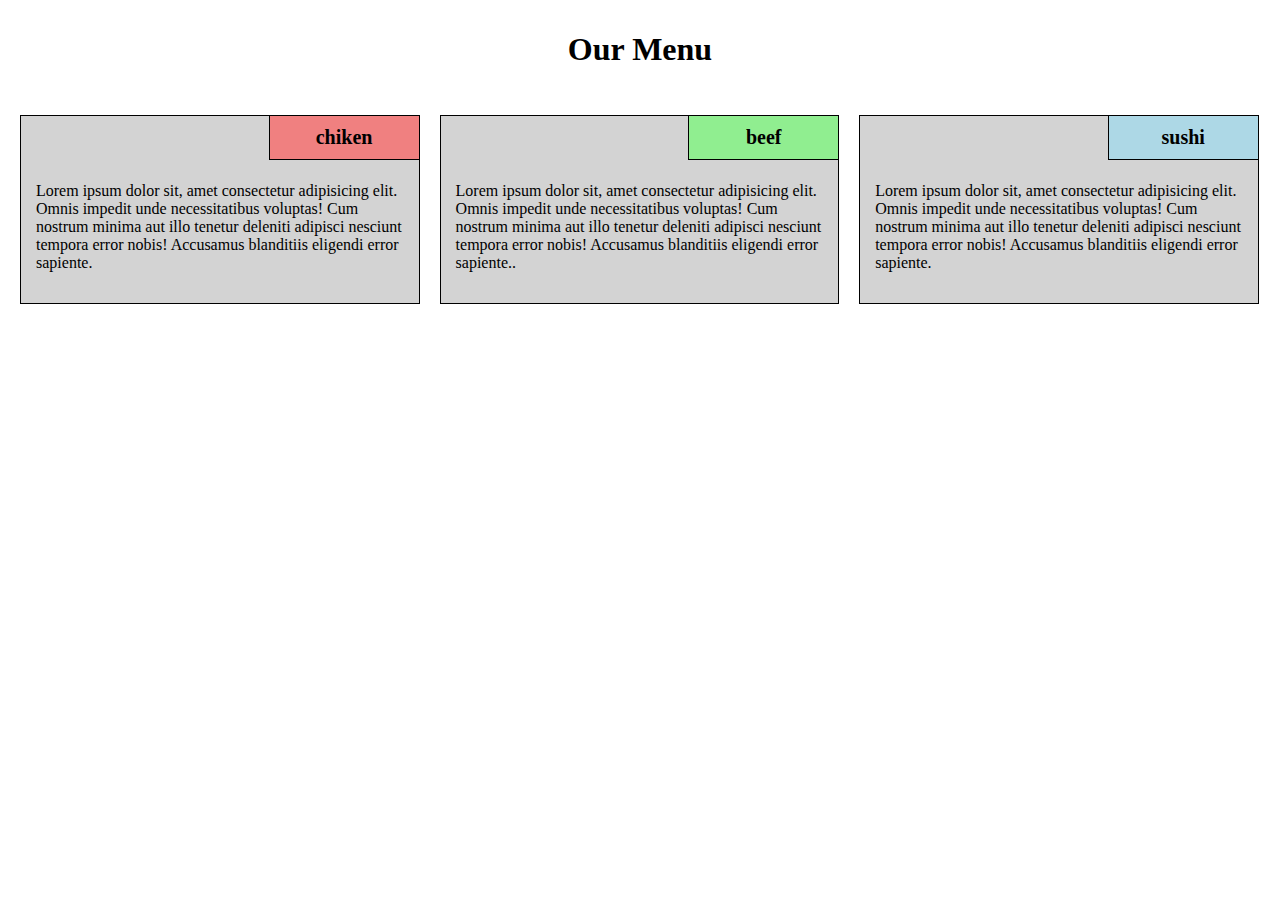
<file: module2-solution/index.htm>
<!DOCTYPE html>
<html lang="en">
<head>
    <meta charset="UTF-8">
    <meta http-equiv="X-UA-Compatible" content="IE=edge">
    <meta name="viewport" content="width=device-width, initial-scale=1.0">
    <title>module2-assignment</title>
    <link rel="stylesheet" href="style.css">
</head>
<body>
    <h1>Our Menu</h1>
    <div class="cont">
        <div class="left">
            <div class="card">
                <div class="sectiontitle">chiken</div>
                <p>Lorem ipsum dolor sit, amet consectetur adipisicing elit. Omnis impedit unde necessitatibus voluptas! Cum nostrum minima aut illo tenetur deleniti adipisci nesciunt tempora error nobis! Accusamus blanditiis eligendi error sapiente.
            </p>
            </div>
        </div>

        <div class="center">
            <div class="card">
                <div class="sectiontitle">beef</div>
                <p>Lorem ipsum dolor sit, amet consectetur adipisicing elit. Omnis impedit unde necessitatibus voluptas! Cum nostrum minima aut illo tenetur deleniti adipisci nesciunt tempora error nobis! Accusamus blanditiis eligendi error sapiente..
            </p>
            </div>
        </div>

        <div class="right">   
            <div class="card">
                <div class="sectiontitle">sushi</div> 
                <p>Lorem ipsum dolor sit, amet consectetur adipisicing elit. Omnis impedit unde necessitatibus voluptas! Cum nostrum minima aut illo tenetur deleniti adipisci nesciunt tempora error nobis! Accusamus blanditiis eligendi error sapiente.
            </p>
            </div>
        </div>
    </div>
</div>    
</body>
</html>
</file>
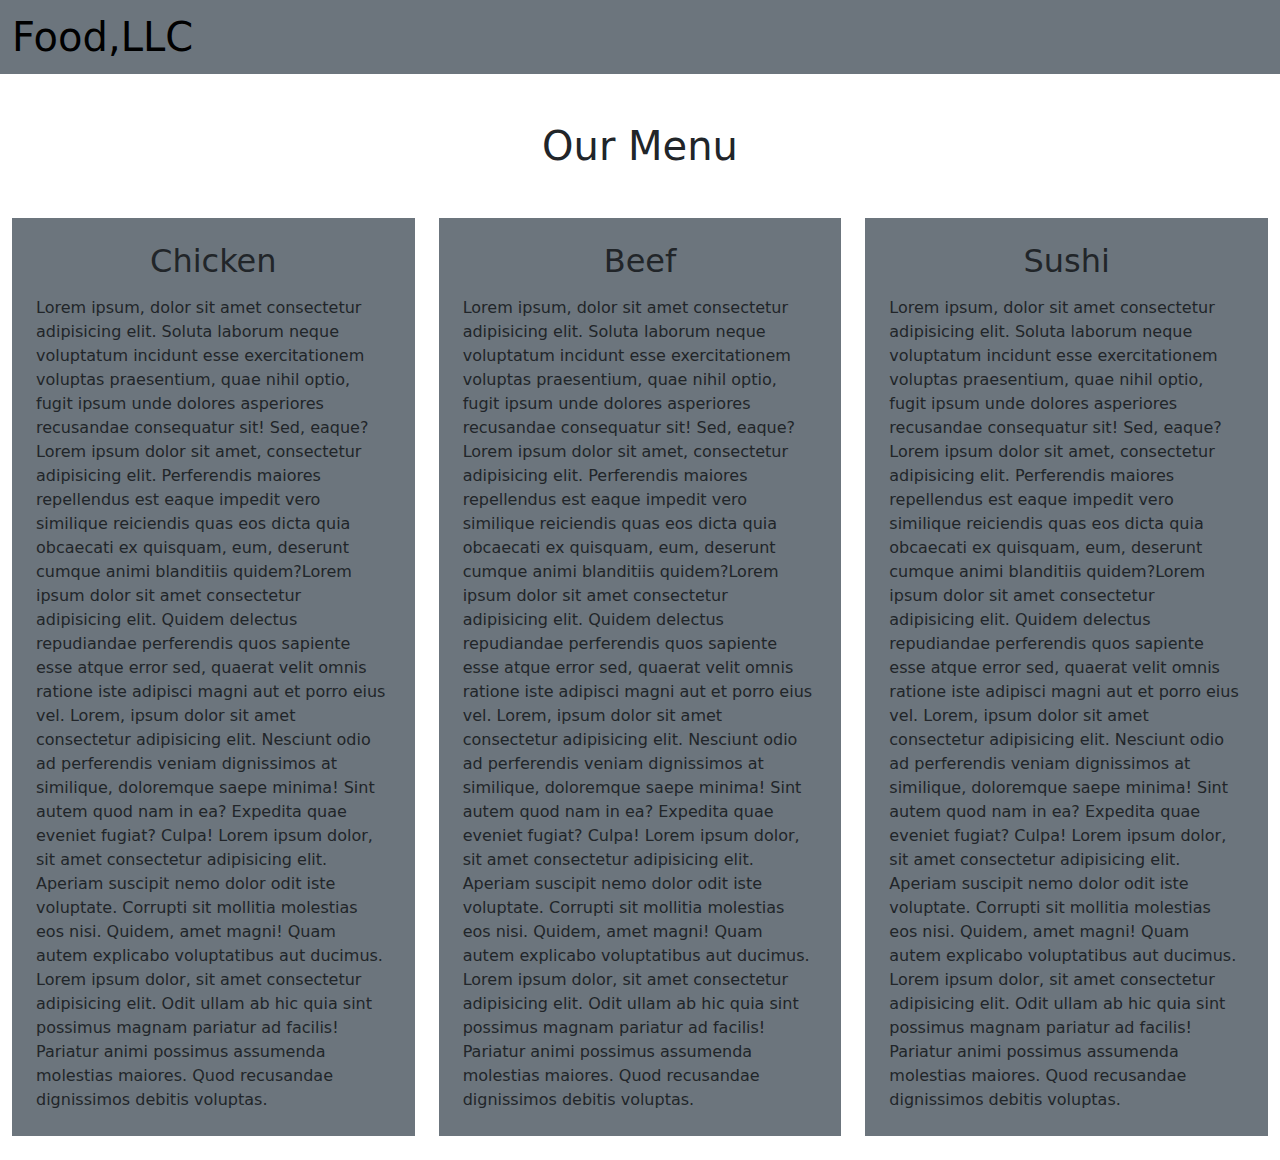
<file: module3-solution/index.html>
<!DOCTYPE html>
<html lang="en">
<head>
    <meta charset="UTF-8">
    <meta http-equiv="X-UA-Compatible" content="IE=edge">
    <meta name="viewport" content="width=device-width, initial-scale=1.0">
    <title>module3-assignment-solution</title>
    <link rel="stylesheet" href="css\bootstrap.min.css">
    <link rel="stylesheet" href="style.css">
</head>
<body>
  <nav class="navbar navbar-expand-sm bg-secondary text-dark" id="navbar">
    <div class="container-fluid">
      <a class="navbar-brand" href="#"><h1>Food,LLC</h1></a>
      <button class="navbar-toggler" type="button" data-bs-toggle="collapse" data-bs-target="#collapsibleNavbar">
        <span class="navbar-toggler-icon"></span>
      </button>
      <div class="collapse navbar-collapse text-center bg-light" id="collapsibleNavbar">
        <ul class="d-lg-none d-sm-none navbar-nav list-group" >
          <li class="nav-item list-group-item list-group-item-secondary">
            <a class="nav-link" href="#chiken">Chicken</a>
          </li>
          <li class="nav-item list-group-item list-group-item-secondary">
            <a class="nav-link" href="#beef">Beef</a>
          </li>
          <li class="nav-item list-group-item list-group-item-secondary">
            <a class="nav-link" href="#sushi">Sushi</a>
          </li>
        </ul>
      </div>
    </div>
  </nav>

  <div class="container-fluid">
    <div class="row">
      <h1 class="text-center mt-5 mb-5">Our Menu</h1>
      <div class="col-md-4  mb-4 -text-dark" id=chiken ><div class="p-4 bg-secondary"><h2 class="text-center mb-3">Chicken</h2>Lorem ipsum, dolor sit amet consectetur adipisicing elit. Soluta laborum neque voluptatum incidunt esse exercitationem voluptas praesentium, quae nihil optio, fugit ipsum unde dolores asperiores recusandae consequatur sit! Sed, eaque? Lorem ipsum dolor sit amet, consectetur adipisicing elit. Perferendis maiores repellendus est eaque impedit vero similique reiciendis quas eos dicta quia obcaecati ex quisquam, eum, deserunt cumque animi blanditiis quidem?Lorem ipsum dolor sit amet consectetur adipisicing elit. Quidem delectus repudiandae perferendis quos sapiente esse atque error sed, quaerat velit omnis ratione iste adipisci magni aut et porro eius vel. Lorem, ipsum dolor sit amet consectetur adipisicing elit. Nesciunt odio ad perferendis veniam dignissimos at similique, doloremque saepe minima! Sint autem quod nam in ea? Expedita quae eveniet fugiat? Culpa! Lorem ipsum dolor, sit amet consectetur adipisicing elit. Aperiam suscipit nemo dolor odit iste voluptate. Corrupti sit mollitia molestias eos nisi. Quidem, amet magni! Quam autem explicabo voluptatibus aut ducimus. Lorem ipsum dolor, sit amet consectetur adipisicing elit. Odit ullam ab hic quia sint possimus magnam pariatur ad facilis! Pariatur animi possimus assumenda molestias maiores. Quod recusandae dignissimos debitis voluptas.<br><a class="d-sm-none text-dark" href="#navbar">back to top</a></div></div>
      <div class="col-md-4  mb-4 -text-dark" id=beef ><div class="p-4 bg-secondary"><h2 class="text-center mb-3">Beef</h2>Lorem ipsum, dolor sit amet consectetur adipisicing elit. Soluta laborum neque voluptatum incidunt esse exercitationem voluptas praesentium, quae nihil optio, fugit ipsum unde dolores asperiores recusandae consequatur sit! Sed, eaque? Lorem ipsum dolor sit amet, consectetur adipisicing elit. Perferendis maiores repellendus est eaque impedit vero similique reiciendis quas eos dicta quia obcaecati ex quisquam, eum, deserunt cumque animi blanditiis quidem?Lorem ipsum dolor sit amet consectetur adipisicing elit. Quidem delectus repudiandae perferendis quos sapiente esse atque error sed, quaerat velit omnis ratione iste adipisci magni aut et porro eius vel. Lorem, ipsum dolor sit amet consectetur adipisicing elit. Nesciunt odio ad perferendis veniam dignissimos at similique, doloremque saepe minima! Sint autem quod nam in ea? Expedita quae eveniet fugiat? Culpa! Lorem ipsum dolor, sit amet consectetur adipisicing elit. Aperiam suscipit nemo dolor odit iste voluptate. Corrupti sit mollitia molestias eos nisi. Quidem, amet magni! Quam autem explicabo voluptatibus aut ducimus. Lorem ipsum dolor, sit amet consectetur adipisicing elit. Odit ullam ab hic quia sint possimus magnam pariatur ad facilis! Pariatur animi possimus assumenda molestias maiores. Quod recusandae dignissimos debitis voluptas.<br><a class="d-sm-none text-dark" href="#navbar">back to top</a></div></div>
      <div class="col-md-4  mb-4 -text-dark" id=sushi> <div class="p-4 bg-secondary"><h2 class="text-center mb-3">Sushi</h2>Lorem ipsum, dolor sit amet consectetur adipisicing elit. Soluta laborum neque voluptatum incidunt esse exercitationem voluptas praesentium, quae nihil optio, fugit ipsum unde dolores asperiores recusandae consequatur sit! Sed, eaque? Lorem ipsum dolor sit amet, consectetur adipisicing elit. Perferendis maiores repellendus est eaque impedit vero similique reiciendis quas eos dicta quia obcaecati ex quisquam, eum, deserunt cumque animi blanditiis quidem?Lorem ipsum dolor sit amet consectetur adipisicing elit. Quidem delectus repudiandae perferendis quos sapiente esse atque error sed, quaerat velit omnis ratione iste adipisci magni aut et porro eius vel. Lorem, ipsum dolor sit amet consectetur adipisicing elit. Nesciunt odio ad perferendis veniam dignissimos at similique, doloremque saepe minima! Sint autem quod nam in ea? Expedita quae eveniet fugiat? Culpa! Lorem ipsum dolor, sit amet consectetur adipisicing elit. Aperiam suscipit nemo dolor odit iste voluptate. Corrupti sit mollitia molestias eos nisi. Quidem, amet magni! Quam autem explicabo voluptatibus aut ducimus. Lorem ipsum dolor, sit amet consectetur adipisicing elit. Odit ullam ab hic quia sint possimus magnam pariatur ad facilis! Pariatur animi possimus assumenda molestias maiores. Quod recusandae dignissimos debitis voluptas.<br><a class="d-lg-none text-dark" href="#navbar">back to top</a></div></div>
    </div>
  </div>
 
    
    <script src="js\bootstrap.min.js"></script>
</body>
</html>
</file>
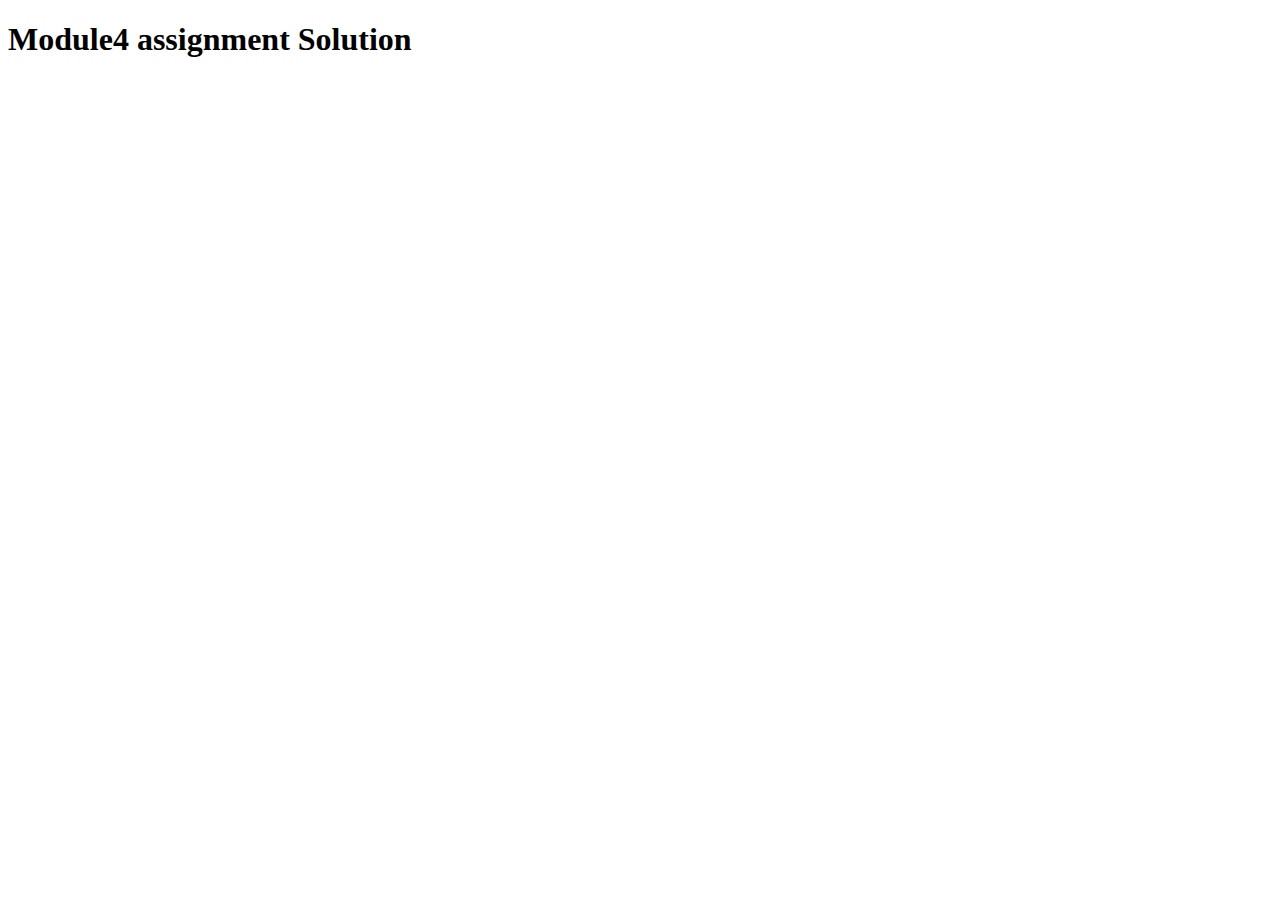
<file: module4-solution/index.html>
<!DOCTYPE html>
<html>
<head>
  <meta charset="utf-8">
  <title>Module4 assignment Solution</title>
  <script src="SpeakHello.js"></script>
  <script src="SpeakGoodBye.js"></script>
  <script src="script.js"></script>
</head>
<body>
  <h1>Module4 assignment Solution</h1>
</body>
</html>
</file>
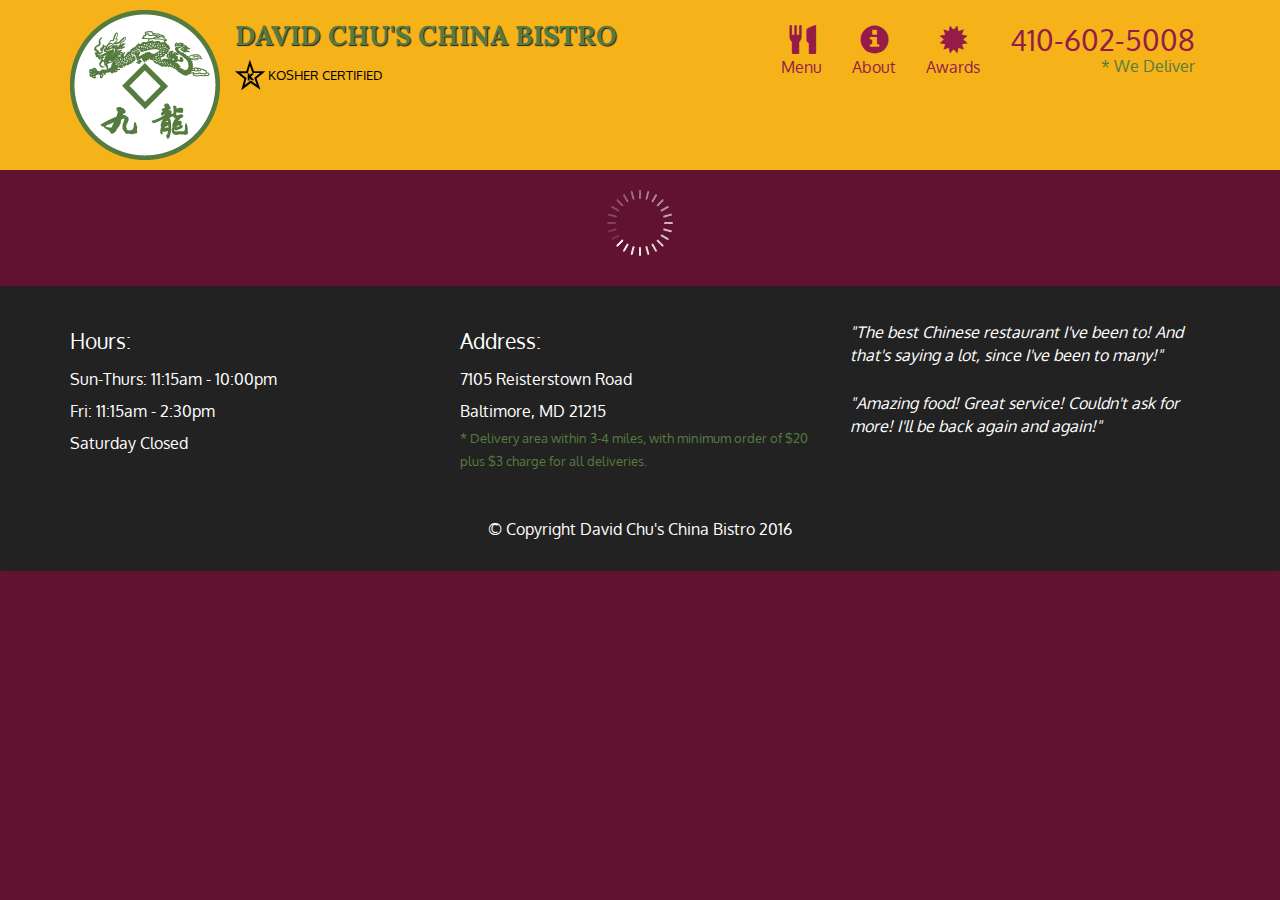
<file: module5-solution/module5-solution/index.html>
<!doctype html>
<html lang="en">
  <head>
    <meta charset="utf-8">
    <meta http-equiv="X-UA-Compatible" content="IE=edge">
    <meta name="viewport" content="width=device-width, initial-scale=1">
    <title>David Chu's China Bistro</title>
    <link rel="stylesheet" href="css/bootstrap.min.css">
    <link rel="stylesheet" href="css/styles.css">
    <link href='https://fonts.googleapis.com/css?family=Oxygen:400,300,700' rel='stylesheet' type='text/css'>
    <link href='https://fonts.googleapis.com/css?family=Lora' rel='stylesheet' type='text/css'>
  </head>
<body>
  <header>
    <nav id="header-nav" class="navbar navbar-default">
      <div class="container">
        <div class="navbar-header">
          <a href="index.html" class="pull-left visible-md visible-lg">
            <div id="logo-img" alt="Logo image"></div>
          </a>

          <div class="navbar-brand">
            <a href="index.html"><h1>David Chu's China Bistro</h1></a>
            <p>
              <img src="images/star-k-logo.png" alt="Kosher certification">
              <span>Kosher Certified</span>
            </p>
          </div>

          <button id="navbarToggle" type="button" class="navbar-toggle collapsed" data-toggle="collapse" data-target="#collapsable-nav" aria-expanded="false">
            <span class="sr-only">Toggle navigation</span>
            <span class="icon-bar"></span>
            <span class="icon-bar"></span>
            <span class="icon-bar"></span>
          </button>
        </div>
        
        <div id="collapsable-nav" class="collapse navbar-collapse">
           <ul id="nav-list" class="nav navbar-nav navbar-right">
            <li id="navHomeButton" class="visible-xs active">
              <a href="index.html">
                <span class="glyphicon glyphicon-home"></span> Home</a>
            </li>
            <li id="navMenuButton">
              <a href="#" onclick="$dc.loadMenuCategories();">
                <span class="glyphicon glyphicon-cutlery"></span><br class="hidden-xs"> Menu</a>
            </li>
            <li>
              <a href="#">
                <span class="glyphicon glyphicon-info-sign"></span><br class="hidden-xs"> About</a>
            </li>
            <li>
              <a href="#">
                <span class="glyphicon glyphicon-certificate"></span><br class="hidden-xs"> Awards</a>
            </li>
            <li id="phone" class="hidden-xs">
              <a href="tel:410-602-5008">
                <span>410-602-5008</span></a><div>* We Deliver</div>
            </li>
          </ul><!-- #nav-list -->
        </div><!-- .collapse .navbar-collapse -->
      </div><!-- .container -->
    </nav><!-- #header-nav -->
  </header>

  <div id="call-btn" class="visible-xs">
    <a class="btn" href="tel:410-602-5008">
    <span class="glyphicon glyphicon-earphone"></span>
    410-602-5008
    </a>
  </div>
  <div id="xs-deliver" class="text-center visible-xs">* We Deliver</div>

  <div id="main-content" class="container"></div>

  <footer class="panel-footer">
    <div class="container">
      <div class="row">
        <section id="hours" class="col-sm-4">
          <span>Hours:</span><br>
          Sun-Thurs: 11:15am - 10:00pm<br>
          Fri: 11:15am - 2:30pm<br>
          Saturday Closed
          <hr class="visible-xs">
        </section>
        <section id="address" class="col-sm-4">
          <span>Address:</span><br>
          7105 Reisterstown Road<br>
          Baltimore, MD 21215
          <p>* Delivery area within 3-4 miles, with minimum order of $20 plus $3 charge for all deliveries.</p>
          <hr class="visible-xs">
        </section>
        <section id="testimonials" class="col-sm-4">
          <p>"The best Chinese restaurant I've been to! And that's saying a lot, since I've been to many!"</p>
          <p>"Amazing food! Great service! Couldn't ask for more! I'll be back again and again!"</p>
        </section>
      </div>
      <div class="text-center">&copy; Copyright David Chu's China Bistro 2016</div>
    </div>
  </footer>

  <!-- jQuery (Bootstrap JS plugins depend on it) -->
  <script src="js/jquery-2.1.4.min.js"></script>
  <script src="js/bootstrap.min.js"></script>
  <script src="js/ajax-utils.js"></script>
  <script src="js/script.js"></script>
</body>
</html>
</file>
<file: module2-solution/style.css>
* {
    box-sizing: border-box;
}

body {
    margin: 0;
    padding: 0;
}

h1 {
    text-align: center;
    padding: 10px 0 5px 0;
}

.cont {
    width: 100%;
    padding: 10px;
    overflow: hidden;
}

div {
    float: left;
    width: 33.3%;
    padding: 10px;
    overflow: hidden;
}

.sectiontitle {
    width: 150px;
    position: absolute;
    top: 0;
    right: 0;
    text-align: center;
    font-size: 125%;
    font-weight: 600;
    background-color: lightcoral;
    border-bottom: 1px solid black;
    border-left: 1px solid black;
}

.center .sectiontitle {
    background-color: lightgreen;
}

.right .sectiontitle {
    background-color: lightblue;
}

.card {
    float: left;
    position: relative;
    width: 100%;
    padding: 50px 15px 15px 15px;
    background-color: lightgray;
    border: 1px solid black;
}



@media (min-width:767px) and (max-width:992px) {
    div {
        width: 50%;
    }

    div.right {
        width: 100%;
    }
    
}
@media (min-width:992px) {
    div {
        width: 33.3%;
    }
    div.right {
        width: 33.3%;
    }
    
}

@media (max-width:767px) {
    div {
        width: 100%;
    }
}
</file>
<file: module3-solution/style.css>
.navbar {
    padding-bottom: 0;
}

.navbar-collapse {
    margin: 0 -15px 0 -15px ;
}

@media (min-width:767px) and (max-width:992px) {
   #chiken,#beef {
    width: 50%;
   }
   #sushi {
    width: 100%;
   }
    
}
@media (min-width:992px) {
   
    
}

@media (max-width:767px) {
  
}
</file>
<file: module5-solution/module5-solution/css/styles.css>
body {
  font-size: 16px;
  color: #fff;
  background-color: #61122f;
  font-family: 'Oxygen', sans-serif;
}

/** HEADER **/
#header-nav {
  background-color: #f6b319;
  border-radius: 0;
  border: 0;
}

#logo-img {
  background: url('../images/restaurant-logo_large.png') no-repeat;
  width: 150px;
  height: 150px;
  margin: 10px 15px 10px 0;
}

.navbar-brand {
  padding-top: 25px;
}
.navbar-brand h1 { /* Restaurant name */
  font-family: 'Lora', serif;
  color: #557c3e;
  font-size: 1.5em;
  text-transform: uppercase;
  font-weight: bold;
  text-shadow: 1px 1px 1px #222;
  margin-top: 0;
  margin-bottom: 0;
  line-height: .75;
}
.navbar-brand a:hover, .navbar-brand a:focus {
  text-decoration: none;
}
.navbar-brand p { /* Kosher cert */
  color: #000;
  text-transform: uppercase;
  font-size: .7em;
  margin-top: 15px;
}
.navbar-brand p span { /* Star-K */
  vertical-align: middle;
}

#nav-list {
  margin-top: 10px;
}
#nav-list a {
  color: #951C49;
  text-align: center;
}
#nav-list a:hover {
  background: #E7E7E7;
}
#nav-list a span {
  font-size: 1.8em;
}

#phone {
  margin-top: 5px;
}
#phone a { /* Phone number */
  text-align: right;
  padding-bottom: 0;
}
#phone div { /* We Deliver */
  color: #557c3e;
  text-align: right;
  padding-right: 15px;
}

.navbar-header button.navbar-toggle, .navbar-header .icon-bar {
  border: 1px solid #61122f;
}
.navbar-header button.navbar-toggle {
  clear: both;
  margin-top: -30px;
}
/* END HEADER */

/* FOOTER */
.panel-footer {
  margin-top: 30px;
  padding-top: 35px;
  padding-bottom: 30px;
  background-color: #222;
  border-top: 0;
}
.panel-footer div.row {
  margin-bottom: 35px;
}
#hours, #address {
  line-height: 2;
}
#hours > span, #address > span {
  font-size: 1.3em;
}
#address p {
  color: #557c3e;
  font-size: .8em;
  line-height: 1.8;
}
#testimonials {
  font-style: italic;
}
#testimonials p:nth-child(2) {
  margin-top: 25px;
}
/* END FOOTER */



/* HOME PAGE */
.container .jumbotron {
  box-shadow: 0 0 50px #3F0C1F;
  border: 2px solid #3F0C1F;
}

#menu-tile, #specials-tile, #map-tile {
  height: 250px;
  width: 100%;
  margin-bottom: 15px;
  position: relative;
  border: 2px solid #3F0C1F;
  overflow: hidden;
}
#menu-tile:hover, #specials-tile:hover, #map-tile:hover {
  box-shadow: 0 1px 5px 1px #cccccc;
}
#menu-tile {
  background: url('../images/menu-tile.jpg') no-repeat;
  background-position: center;
}
#specials-tile {
  background: url('../images/specials-tile.jpg') no-repeat;
  background-position: center;
}
#menu-tile span, #specials-tile span, #map-tile span {
  position: absolute;
  bottom: 0;
  right: 0;
  width: 100%;
  text-align: center;
  font-size: 1.6em;
  text-transform: uppercase;
  background-color: #000;
  color: #fff;
  opacity: .8;
}
/* END HOME PAGE */

/* MENU CATEGORIES PAGE */
.category-tile { 
  position: relative;
  border: 2px solid #3F0C1F;
  overflow: hidden;
  width: 200px;
  height: 200px;
  margin: 0 auto 15px;
}
.category-tile span {
  position: absolute;
  bottom: 0;
  right: 0;
  width: 100%;
  text-align: center;
  font-size: 1.2em;
  text-transform: uppercase;
  background-color: #000;
  color: #fff;
  opacity: .8;
}
.category-tile:hover {
  box-shadow: 0 1px 5px 1px #cccccc;
}

#menu-categories-title + div {
  margin-bottom: 50px;
}
/* END MENU CATEGORIES PAGE */

/* SINGLE CATEGORY PAGE */
.menu-item-tile {
  margin-bottom: 25px;
}
.menu-item-tile hr {
  width: 80%;
}
.menu-item-tile .menu-item-price {
  font-size: 1.1em;
  text-align: right;
  margin-top: -15px;
  margin-right: -15px;
}
.menu-item-tile .menu-item-price span {
  font-size: .6em;
}
.menu-item-photo {
  position: relative;
  border: 2px solid #3F0C1F; 
  overflow: hidden;
  padding: 0;
  margin-right: -15px;
  margin-left: auto;
  margin-bottom: 20px;
  max-width: 250px;
}
.menu-item-photo div {
  position: absolute;
  bottom: 0;
  right: 0;
  width: 80px;
  background-color: #557c3e;
  text-align: center;
}
.menu-item-description {
  padding-right: 30px;
}
h3.menu-item-title {
  margin: 0 0 10px;
}
.menu-item-details {
  font-size: .9em;
  font-style: italic;
}
/* END SINGLE CATEGORY PAGE */


/********** Large devices only **********/
@media (min-width: 1200px) {
  .container .jumbotron {
    background: url('../images/jumbotron_1200.jpg') no-repeat;
    height: 675px;
  }
}

/********** Medium devices only **********/
@media (min-width: 992px) and (max-width: 1199px) {
  /* Header */
  #logo-img {
    background: url('../images/restaurant-logo_medium.png') no-repeat;
    width: 100px;
    height: 100px;
    margin: 5px 5px 5px 0;
  }
  /* End Header */

  /* Home Page */
  .container .jumbotron {
    background: url('../images/jumbotron_992.jpg') no-repeat;
    height: 558px;
  }
  /* End Home Page */
}

/********** Small devices only **********/
@media (min-width: 768px) and (max-width: 991px) {
  /* Home Page */
  .container .jumbotron {
    background: url('../images/jumbotron_768.jpg') no-repeat;
    height: 432px;
  }
  /* End Home Page */
}

/********** Extra small devices only **********/
@media (max-width: 767px) {
  /* Header */
  .navbar-brand {
    padding-top: 10px;
    height: 80px;
  }
  .navbar-brand h1 { /* Restaurant name */
    padding-top: 10px;
    font-size: 5vw; /* 1vw = 1% of viewport width */
  }
  .navbar-brand p { /* Kosher cert */
    font-size: .6em;
    margin-top: 12px;
  }
  .navbar-brand p img { /* Star-K */
    height: 20px;
  }

  #collapsable-nav a { /* Collapsed nav menu text */
    font-size: 1.2em;
  }
  #collapsable-nav a span { /* Collapsed nav menu glyph */
    font-size: 1em;
    margin-right: 5px;
  }

  #call-btn > a {
    font-size: 1.5em;
    display: block;
    margin: 0 20px;
    padding: 10px;
    border: 2px solid #fff;
    background-color: #f6b319;
    color: #951c49;
  }
  #xs-deliver {
    margin-top: 5px;
    font-size: .7em;
    letter-spacing: .1em;
    text-transform: uppercase;
  }
  /* End Header */

  /* Footer */
  .panel-footer section {
    margin-bottom: 30px;
    text-align: center;
  }
  .panel-footer section:nth-child(3) {
    margin-bottom: 0; /* margin already exists on the whole row */
  }
  .panel-footer section hr {
    width: 50%;
  }
  /* End Footer */

  /* Home Page */
  .container .jumbotron {
    margin-top: 30px;
    padding: 0;
  }
  #menu-tile, #specials-tile {
    width: 360px;
    margin: 0 auto 15px;
  }

  .menu-item-photo {
    margin-right: auto;
  }
  .menu-item-tile .menu-item-price {
    text-align: center;
  }
  .menu-item-description {
    text-align: center;;
  }
}


/********** Super extra small devices Only :-) (e.g., iPhone 4) **********/
@media (max-width: 479px) {
  /* Header */
  .navbar-brand h1 { /* Restaurant name */
    padding-top: 5px;
    font-size: 6vw;
  }
  /* End Header */
  
  /* Home page */
  #menu-tile, #specials-tile {
    width: 280px;
    margin: 0 auto 15px;
  }

  .col-xxs-12 {
    position: relative;
    min-height: 1px;
    padding-right: 15px;
    padding-left: 15px;
    float: left;
    width: 100%;
  }
}
</file>
